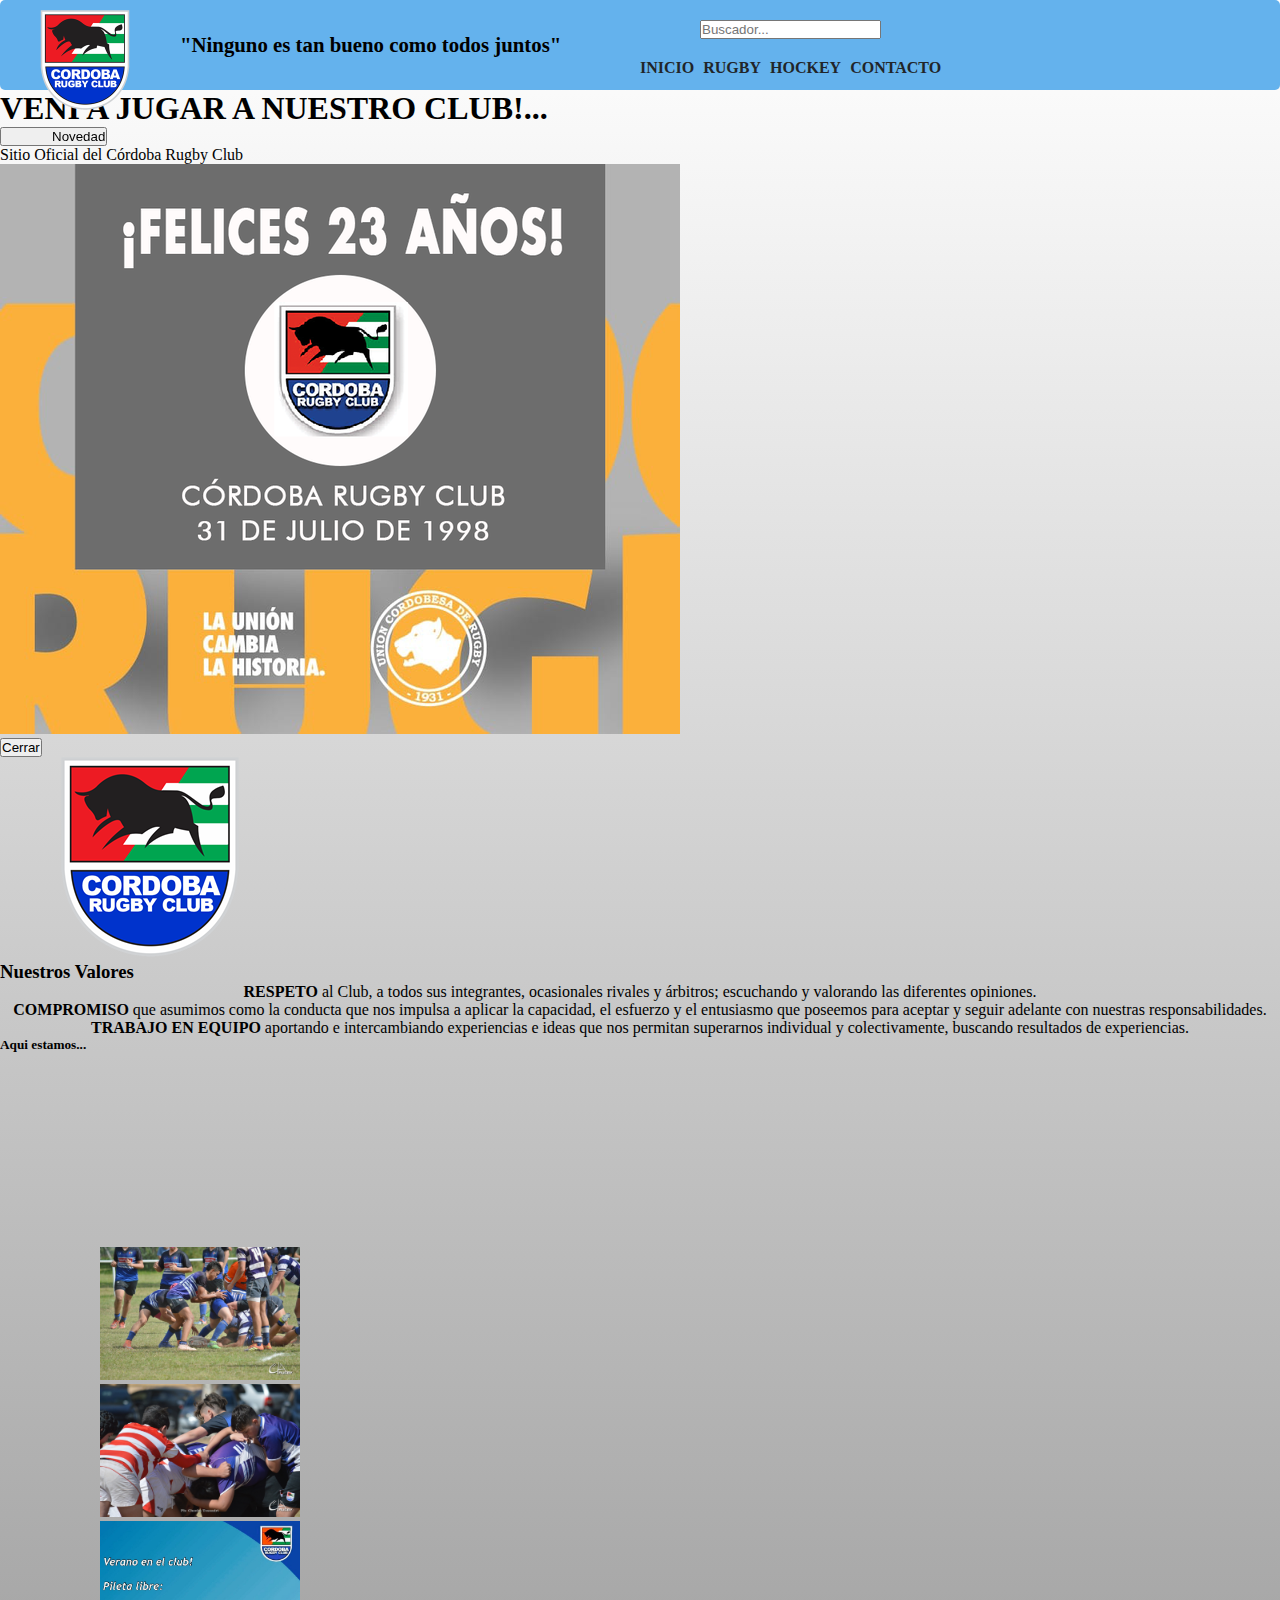
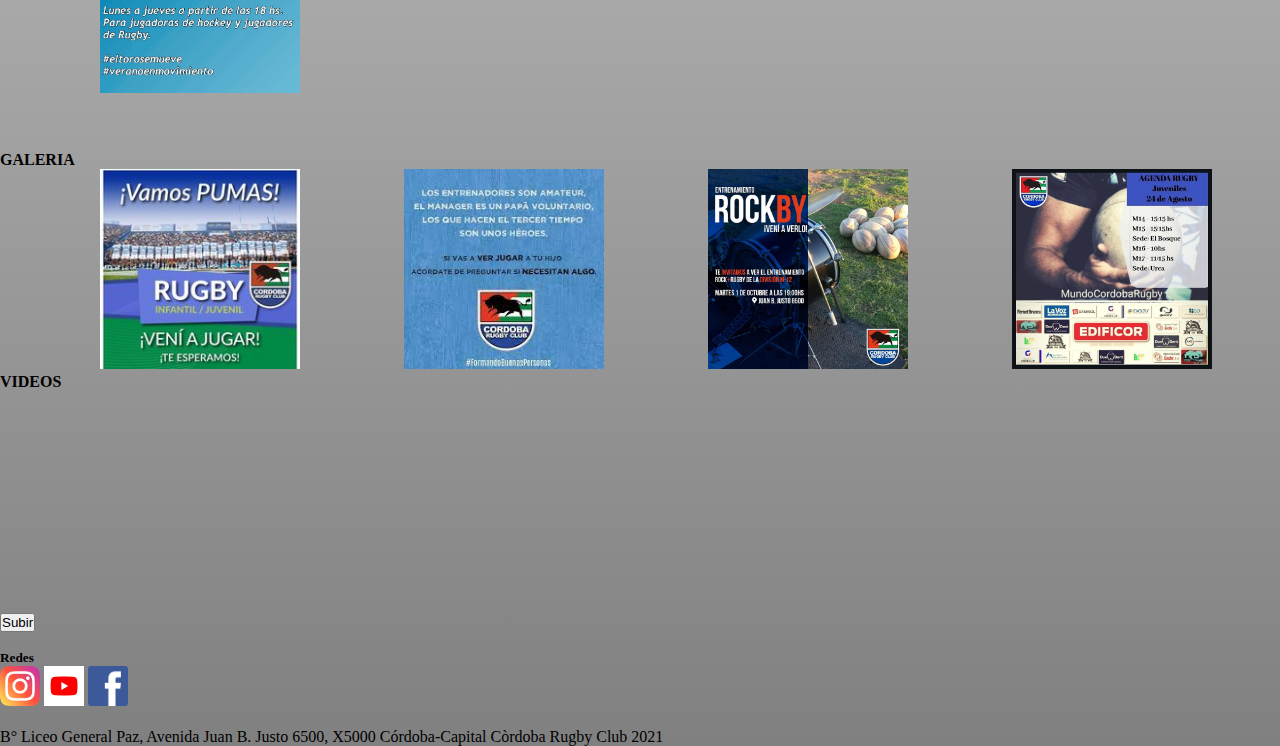
<file: Git/index.html>
<!DOCTYPE html>
<html lang="en">
<head>
    <meta charset="UTF-8">
    <meta http-equiv="X-UA-Compatible" content="IE=edge">
    <meta name="viewport" content="width=device-width, initial-scale=1.0">
    
    <link rel="stylesheet" href="./style-old.css">
    <link rel="stylesheet" href="./styles/main.css">

    <title> Cordoba Rugby Club</title>

    <meta name="viewport" content="width=device-width, initial-scale=1"> 
    
    <script src="https://stackpath.bootstrapcdn.com/bootstrap/4.4.1/js/bootstrap.min.js"></script> <!-- CDN de Bootstrap del JS -->
    <script src="https://code.jquery.com/jquery-3.4.1.slim.min.js"></script><!-- CDN de la librería de Jquery  -->
    <script src="https://cdn.jsdelivr.net/npm/popper.js@1.16.0/dist/umd/popper.min.js"></script> <!-- CDN de la librería de Popper  -->
    

    <link href="https://cdn.jsdelivr.net/npm/bootstrap@5.1.3/dist/css/bootstrap.min.css" rel="stylesheet" integrity="sha384-1BmE4kWBq78iYhFldvKuhfTAU6auU8tT94WrHftjDbrCEXSU1oBoqyl2QvZ6jIW3" crossorigin="anonymous">

</head>  
<body>

    
    
    <header>
    
      <div class="header_logoTitulo">
        <div class="logo"><a href="./index.html"><img src="./pages/images/cbarc3x2.png" alt="Logo CRC" ></a></div>  
        <div class="resenia"><strong><p >"Ninguno es tan bueno como todos juntos"</p></strong></div> 
      </div>
      
      <div class="header_buscadorNav">
        <input type="text" id="buscador" name="buscador" placeholder="Buscador..." class="buscador">
        <nav>
          <ul>
            <li><a href="index.html" >Inicio</a></li>
            <li><a href="pages/rugby.html" >Rugby</a></li>
            <li><a href="pages/hockey.html" >Hockey</a></li>
            <li><a href="pages/contacto.html" >Contacto</a></li>
          </ul>
        </nav>
      
      </div>
    </header> 
    <main>
   
        <h1>VENI A JUGAR A NUESTRO CLUB!...</h1> 

        <!-- MODAL O CUADRO DE DIÁLOGO  -->
      <button type="button" class="btn btn-primary" data-toggle="modal" data-target="#myModal" style="  top:0px; position: sticky; padding-left: 50px; margin-left: 0px;">
     Novedad
      </button>
  
      <!--  Modal -->
  <div class="modal" id="myModal">
    <div class="modal-dialog">
      <div class="modal-content" style="width: 700px;">
  
  
        <!-- Modal body -->
        <div class="modal-body">
            Sitio Oficial del Córdoba Rugby Club <img src="./pages/images/fecha.png" alt="Fecha">
        </div>
  
        <!-- Modal footer -->
        <div class="modal-footer">
          <button type="button" class="btn btn-danger" data-dismiss="modal">Cerrar</button>
        </div>
  
      </div>
    </div>
  </div>
    </section >
        
        <img class="logo" src="./pages/images/cbarc3x2.png" alt="logo">
        <h3>Nuestros Valores</h3>

       <div style="text-align: center;"><p> <strong>RESPETO</strong>  al Club, a todos sus integrantes, ocasionales rivales y árbitros;

                escuchando y valorando las diferentes opiniones.
            <p class="compromiso"> 
               <strong>COMPROMISO</strong>  que asumimos como la conducta que nos impulsa a aplicar

                la capacidad, el esfuerzo y el entusiasmo que poseemos para aceptar y seguir 
                
                adelante con nuestras responsabilidades. 
            </p>
            
             <p class="equipo"> <strong>TRABAJO EN EQUIPO</strong>  aportando e intercambiando experiencias e ideas

            que nos permitan superarnos individual y colectivamente, buscando 
            
            resultados de experiencias.</p></div> 
 </p>
 <h5 class="aqui">Aqui estamos...</h5>
 <iframe src="https://www.google.com/maps/embed?pb=!1m18!1m12!1m3!1d3407.45654384168!2d-64.17647149667025!3d-31.346378527072105!2m3!1f0!2f0!3f0!3m2!1i1024!2i768!4f13.1!3m3!1m2!1s0x94329995c73eb669%3A0xbe8fa3775ec55f9a!2scordoba%20rugby%20padel!5e0!3m2!1ses-419!2sar!4v1634599724843!5m2!1ses-419!2sar" style="border:0; margin-left: 50px; width:200px; height:100px;" allowfullscreen="" loading="lazy"></iframe>
 <!--mapa localizador-->
    </section>
    <br><br><br>   


<!--Bootstrap con Js-->
<!--CARRUSEL-->
    <section>
        <div id="demo" class="carousel slide" data-ride="carousel">

            <!-- Indicators-->
            <ul class="carousel-indicators">
              <li data-target="#demo" data-slide-to="0 " class="active"></li>
              <li data-target="#demo" data-slide-to="1"></li>
              <li data-target="#demo" data-slide-to="2"></li>
            </ul>
          
            <!-- imagenes de prueba -->
            <div class="carousel-inner">
              <div class="carousel-item active">
                <img src="./pages/images/ruck.jpg" alt="thiago carvalho" style="margin-left: 100px; width: 200px;">
              </div>
              <div class="carousel-item">
                <img src="./pages/images/scrum-infantiles.jpg" alt="poster"  style="margin-left: 100px; width: 200px;">
              </div>
              <div class="carousel-item">
                <img src="./pages/images/verano-pileta.jpg" alt="jugadores"  style="margin-left: 100px; width: 200px;">
              </div>
            </div>
          
            <!--atrás y siguiente-->
            <a class="carousel-control-prev" href="#demo" data-slide="prev">
              <span class="carousel-control-prev-icon"></span>
            </a>
            <a class="carousel-control-next" href="#demo" data-slide="next">
              <span class="carousel-control-next-icon"></span>
            </a>
          
          </div>
    </section>
    <br><br><br>



    <!--Seccion dos-->
    <section>
        <h4>GALERIA</h4>
        <!--aca va una imagen-->
        <img class="club vamos" src="./pages/images/club.jpg" alt=publicidad style="margin-left: 100px; width: 200px;">
        <img class="club formando" src="./pages/images/images.jpg" alt="publicidad" style="margin-left: 100px; width: 200px;">
        <img class="club niños" src="./pages/images/rock-rugby.jpg" alt="foto" style="margin-left: 100px; width: 200px;">
        <img class="plantel" src="./pages/images/publicidad.jpg" alt="publicidad" style="margin-left: 100px; width: 200px;">
        <h4>VIDEOS</h4>
    </section>
        <!--aca va un video-->
        <iframe class="video1"  src="https://www.youtube.com/embed/fdYLMQHuZuQ?start=25" title="YouTube video player" frameborder="0" allow="accelerometer; autoplay; clipboard-write; encrypted-media; gyroscope; picture-in-picture" allowfullscreen 
        style="margin-left: 5px;
        margin-right: 50px; width: 300px;  height: 200px;" ></iframe>
         <iframe class="video2" src="https://www.youtube.com/embed/L-svorAO0ng" title="YouTube video player" frameborder="0" allow="accelerometer; autoplay; clipboard-write; encrypted-media; gyroscope; picture-in-picture" allowfullscreen 
         style="margin-left: 5px;
        margin-right: 50px; width: 300px;  height: 200px;"></iframe>
         <br><br>
        <button>Subir</button>
    </section>
    <br><br>

    </main>

    

    <footer>
        <!--aca va mi logo-->
        <h5>Redes</h5>
        <div>
          <img src="./pages/images/insta.png" alt="Instagram" width="40" height="40" >
          <img src="./pages/images/yt.jpg" alt="Instagram" width="40" height="40" >
          <img src="./pages/images/facebook-770688_960_720.png" alt="Instagram" width="40" height="40" >
        </div>
        <br>
        
        <p></p>
            B° Liceo General Paz, Avenida Juan B. Justo 6500, X5000 Córdoba-Capital
            Còrdoba Rugby Club 2021
        </p>
    </footer>

  
    




    <script src="https://code.jquery.com/jquery-3.5.1.slim.min.js" integrity="sha384-DfXdz2htPH0lsSSs5nCTpuj/zy4C+OGpamoFVy38MVBnE+IbbVYUew+OrCXaRkfj" crossorigin="anonymous"></script>
    <script src="https://cdn.jsdelivr.net/npm/popper.js@1.16.0/dist/umd/popper.min.js" integrity="sha384-Q6E9RHvbIyZFJoft+2mJbHaEWldlvI9IOYy5n3zV9zzTtmI3UksdQRVvoxMfooAo" crossorigin="anonymous"></script>
    <script src="https://stackpath.bootstrapcdn.com/bootstrap/4.5.0/js/bootstrap.min.js" integrity="sha384-OgVRvuATP1z7JjHLkuOU7Xw704+h835Lr+6QL9UvYjZE3Ipu6Tp75j7Bh/kR0JKI" crossorigin="anonymous"></script>

    <script src="https://cdn.jsdelivr.net/npm/@popperjs/core@2.10.2/dist/umd/popper.min.js" integrity="sha384-7+zCNj/IqJ95wo16oMtfsKbZ9ccEh31eOz1HGyDuCQ6wgnyJNSYdrPa03rtR1zdB" crossorigin="anonymous"></script>
    <script src="https://cdn.jsdelivr.net/npm/bootstrap@5.1.3/dist/js/bootstrap.min.js" integrity="sha384-QJHtvGhmr9XOIpI6YVutG+2QOK9T+ZnN4kzFN1RtK3zEFEIsxhlmWl5/YESvpZ13" crossorigin="anonymous"></script>
</body>

</html>
</file>
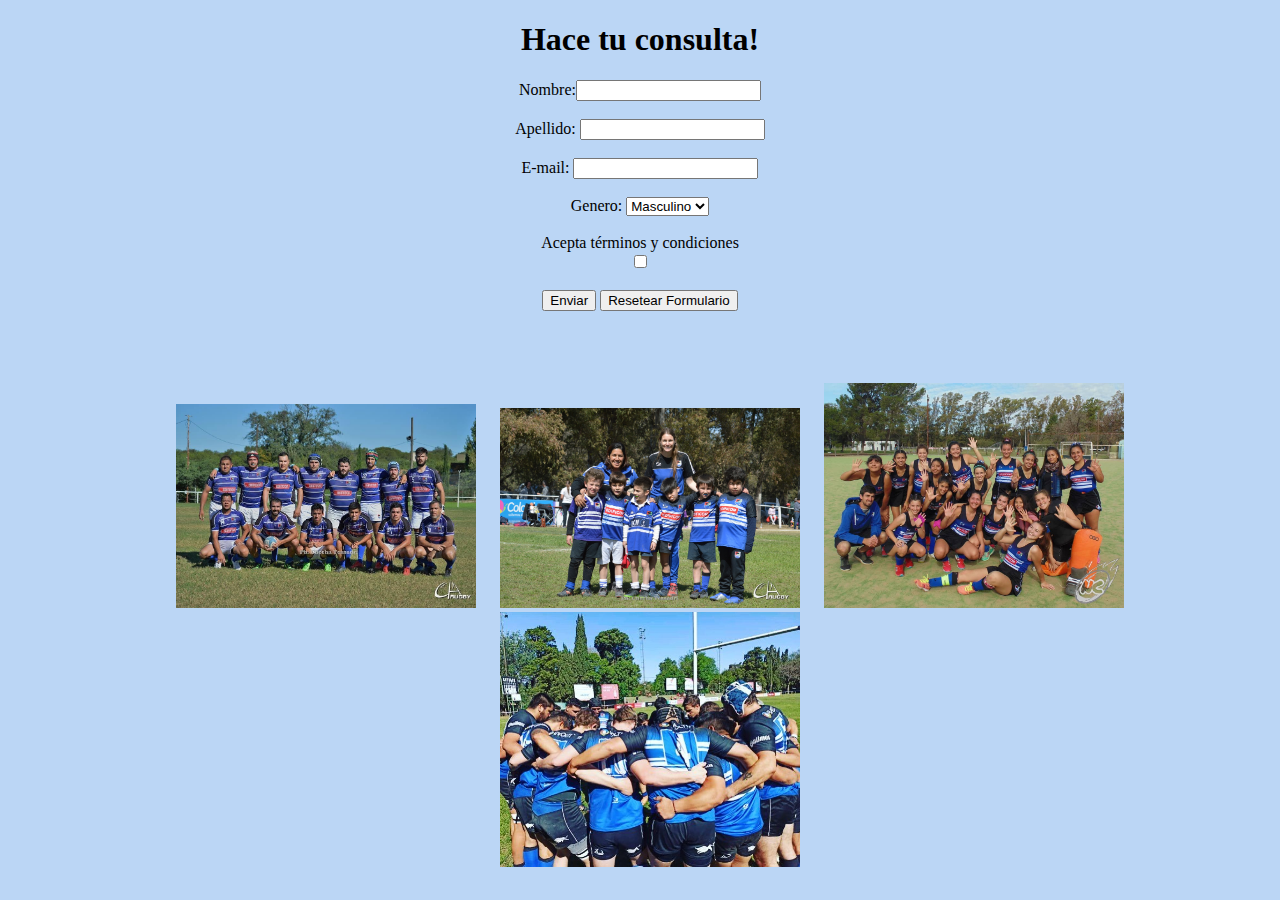
<file: Git/pages/contacto.html>
<!DOCTYPE html>
<html lang="en">
<head>
    <meta charset="UTF-8">
    <meta http-equiv="X-UA-Compatible" content="IE=edge">
    <meta name="viewport" content="width=device-width, initial-scale=1.0">
    <title>Contacto</title>

    <link rel="stylesheet" href="contacto.css">

</head>
<body class="cuerpo">
    <h1>Hace tu consulta!</h1>
    <form action="">
        Nombre:<input type="text">
        <br><br>
        Apellido: <input type="text">
        <br> <br>
        E-mail: <input type="text">
        <br> <br>
        Genero:
        <select name="Genero" id="">
            <option value="Masculino">Masculino</option>
            <option value="Femenino">Femenino</option>
            <option value="Otro">Otro</option>
          
        </select>
        <br><br>
        <div>Acepta términos y condiciones</div>
    <input type="checkbox" name="acepta" value="1" />
    <br><br>
        <input type="submit" value="Enviar"> <input type="reset" value="Resetear Formulario">

    </form>
    <br><br> <br><br>

    <img class="club vamos" src="./images/pre-intermedia.jpg" alt=publicidad style="margin-left: 20px; width: 300px;">
    <img class="club formando" src="./images/infantiles-m7.jpg" alt="publicidad" style="margin-left: 20px; width: 300px;">
    <img class="club niños" src="./images/hockey-frente.jpg" alt="foto" style="margin-left: 20px; width: 300px;">
    <img class="plantel" src="./images/abrazo.jpg" alt="publicidad" style="margin-left: 20px; width: 300px;">
   
</section> 



</body>
</html>
</file>
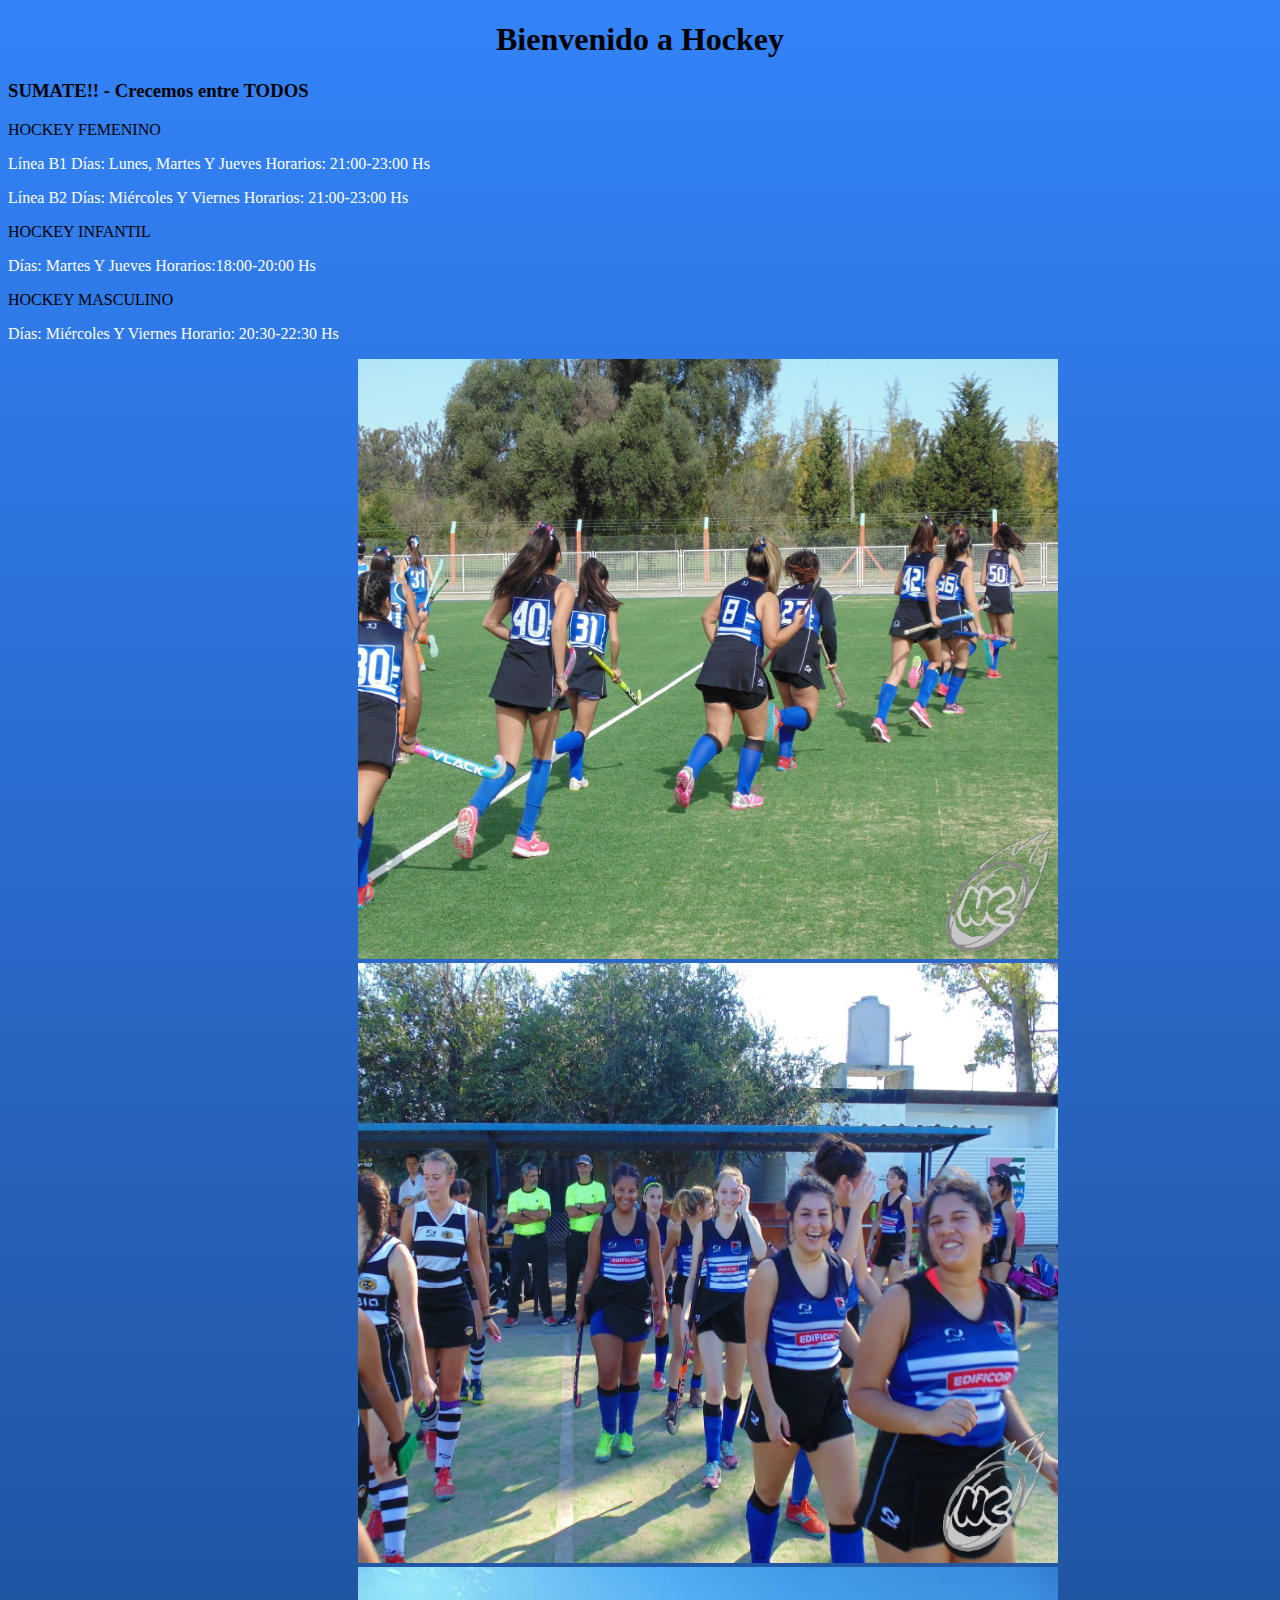
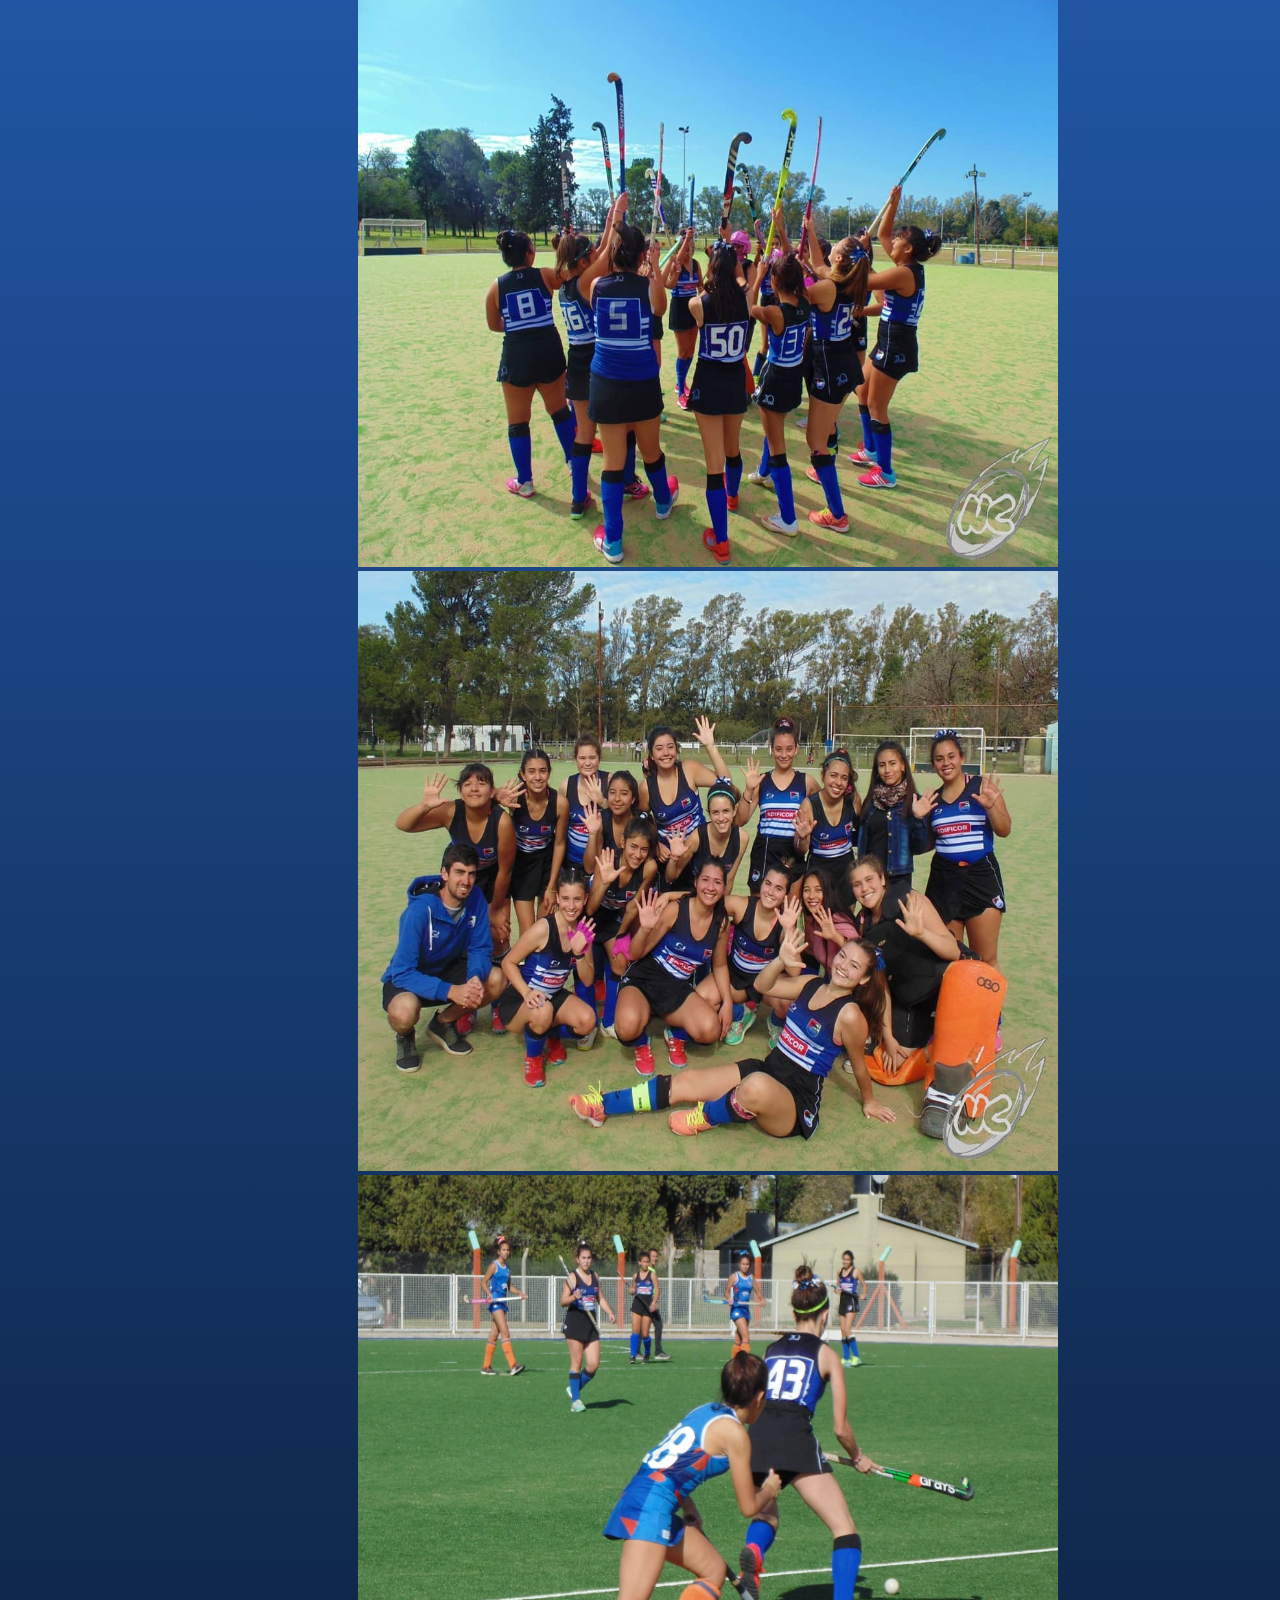
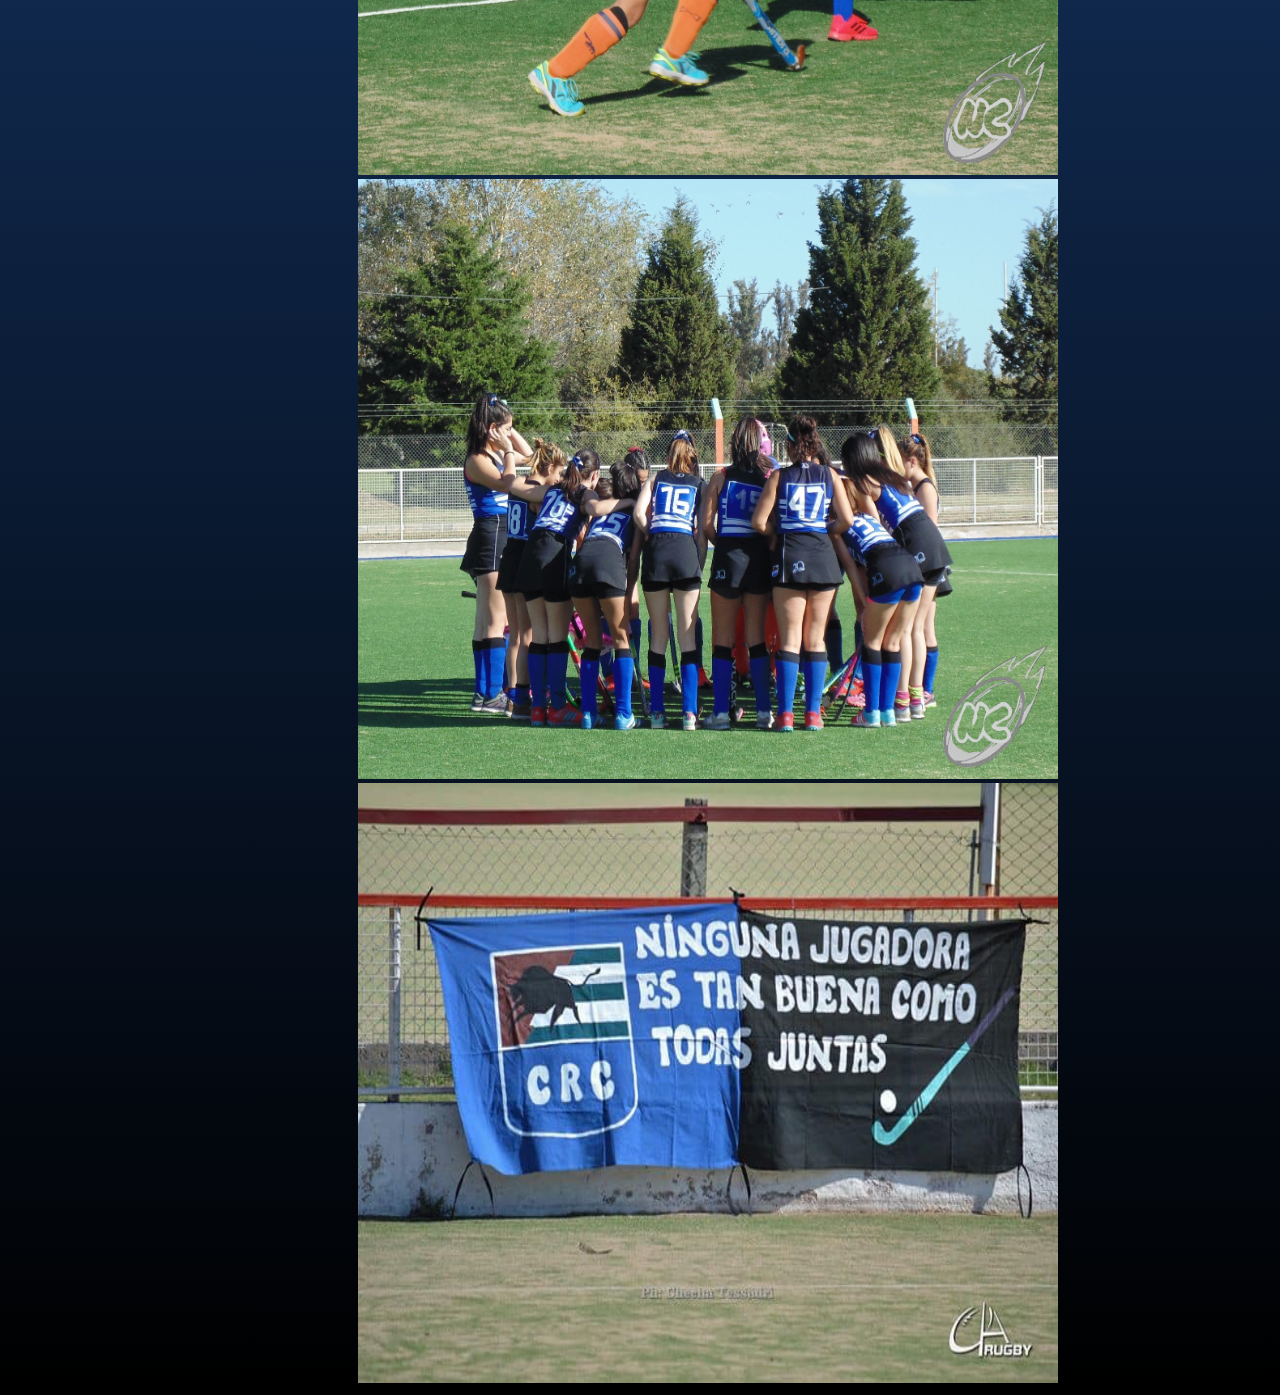
<file: Git/pages/hockey.html>
<!DOCTYPE html>
<html lang="en">
<head>
    <meta charset="UTF-8">
    <meta http-equiv="X-UA-Compatible" content="IE=edge">
    <meta name="viewport" content="width=device-width, initial-scale=1.0">
    <title>Hockey</title>

    <link rel="stylesheet" href="./hockey.css">
 
    
</head>
<body>
 <h1 style="text-align:center;">Bienvenido a Hockey</h1>
 <h3 style="text-align: justify;">SUMATE!! - Crecemos entre TODOS </h3>
 <div style="text-align: left; text-transform:capitalize; color: white;">
     <p>
        <p style="color: black; text-transform: uppercase;"> Hockey Femenino</p>
           Línea B1 
          Días: Lunes, Martes y Jueves
          Horarios: 21:00-23:00 hs
          
           <p>Línea B2
           Días: Miércoles y Viernes
           Horarios: 21:00-23:00 hs
        
            </p>  
           
     <p> <p style="color: black; text-transform: uppercase;">Hockey Infantil</p> 
            Días: Martes y Jueves
            Horarios:18:00-20:00 hs</p> 
         
     <p> <p style="color: black; text-transform: uppercase;">Hockey Masculino</p> 
            Días: Miércoles y Viernes
            Horario: 20:30-22:30 hs</p> 
     </p>
 </div>

 
 <div id="demo" class="carousel slide" data-ride="carousel">
      

  

  <div class="carousel-inner" style="margin-left: 350px;">
    <div class="carousel-item active">
      <img src="./images/hockey.jpg" alt="" width="700" height="600">
      <div class="carousel-caption">
          
          
        </div>   
    </div>
    <div class="carousel-item">
      <img src="./images/hockey-salida.jpg" alt="" width="700" height="600" >
      <div class="carousel-caption">
          
          
        </div>   
    </div>
    <div class="carousel-item">
      <img src="./images/hockey-arriba.jpg" alt="" width="700" height="600">
      <div class="carousel-caption">
          
          
        </div>  
        
    <div class="carousel-item">
      <img src="./images/hockey-frente.jpg" alt="" width="700" height="600">
      <div class="carousel-caption">
          
          
        </div>  
    
    <div class="carousel-item">
      <img src="./images/hockey-juego.jpg" alt="" width="700" height="600">
      <div class="carousel-caption">
        
          
        </div>  
        
    <div class="carousel-item">
      <img src="./images/hockey-juntar.jpg" alt="" width="700" height="600">
      <div class="carousel-caption">
         
          
        </div>  
      
    <div class="carousel-item">
      <img src="./images/hockey-cartel.jpg" alt="" width="700" height="600">
      <div class="carousel-caption">
          
        </div>  

    </div>
  </div>
  
</body>
</html>
</file>
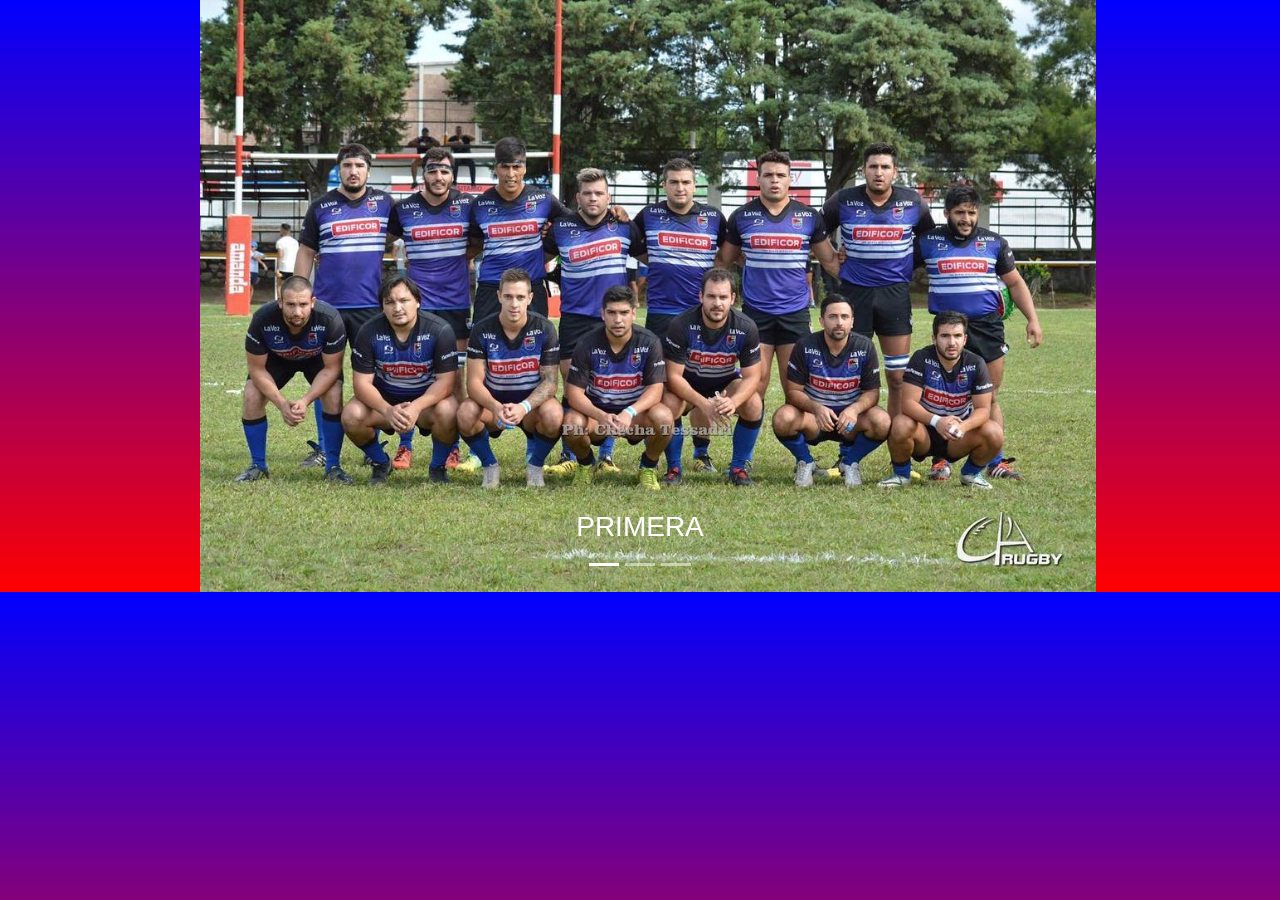
<file: Git/pages/rugby.html>
<!DOCTYPE html>
<html lang="en">
    <head>
        <title>Bootstrap Example</title>
        <meta charset="utf-8">
        <meta name="viewport" content="width=device-width, initial-scale=1">
        <link rel="stylesheet" href="https://maxcdn.bootstrapcdn.com/bootstrap/4.5.2/css/bootstrap.min.css">
        <script src="https://ajax.googleapis.com/ajax/libs/jquery/3.5.1/jquery.min.js"></script>
        <script src="https://cdnjs.cloudflare.com/ajax/libs/popper.js/1.16.0/umd/popper.min.js"></script>
        <script src="https://maxcdn.bootstrapcdn.com/bootstrap/4.5.2/js/bootstrap.min.js"></script>
        <style>
        
        .carousel-inner img {
          width: 70%;
          height: 70%;
        }
        </style>
        <link rel="stylesheet" href="rugby.css">
      </head>
      <body>
      
      <div id="demo" class="carousel slide" data-ride="carousel">
      
        <!-- Indicators -->
        <ul class="carousel-indicators" style="text-align:left;">
          <li data-target="#demo" data-slide-to="0" class="active"></li> 
          <li data-target="#demo" data-slide-to="1"></li>
          <li data-target="#demo" data-slide-to="2"></li>
        </ul>
        
     
        <div class="carousel-inner">
          <div class="carousel-item active">
            <img src="./images/primera.jpg" alt="Los Angeles" width="1100" height="500"style="margin-left: 200px;">
            <div class="carousel-caption">
                <h3>PRIMERA</h3>
                
              </div>   
          </div>
          <div class="carousel-item">
            <img src="./images/intermedia.jpg" alt="Chicago" width="1100" height="500" style="margin-left: 200px;">
            <div class="carousel-caption">
                <h3>INTERMEDIA</h3>
                
              </div>   
          </div>
          <div class="carousel-item">
            <img src="./images/pre-intermedia.jpg" alt="New York" width="1100" height="500"style="margin-left: 200px;">
            <div class="carousel-caption">
                <h3>PRE-INTERMEDIA</h3>
                
              </div>   
          </div>
        </div>

       
</body>
</html>
</file>
<file: Git/style-old.css>
@import url('https://fonts.googleapis.com/css2?family=Nunito:wght@300&family=Roboto:ital,wght@1,500&display=swap');


img{
    height: 70px;
}
iframe{
    height: 70px;
    width: 70px;
}
body{
    background-color: #196AFF;
}

body {
    background-image: linear-gradient(white,grey);
}
</file>
<file: Git/styles/main.css>
header {
  display: -webkit-box;
  display: -ms-flexbox;
  display: flex;
  -webkit-box-orient: vertical;
  -webkit-box-direction: normal;
      -ms-flex-direction: column;
          flex-direction: column;
  background-color: #64b2ed;
  border-radius: 5px;
}

header .header_logoTitulo {
  display: -webkit-box;
  display: -ms-flexbox;
  display: flex;
  -webkit-box-orient: horizontal;
  -webkit-box-direction: normal;
      -ms-flex-direction: row;
          flex-direction: row;
}

header .header_logoTitulo .logo {
  height: 70px;
  margin: 10px;
}

header .header_logoTitulo .resenia {
  margin: 10px;
}

header .header_buscadorNav {
  text-align: center;
  margin-top: 20px;
}

header .header_buscadorNav nav {
  margin-top: 20px;
}

header .header_buscadorNav nav ul {
  word-spacing: 10px;
  text-transform: uppercase;
  padding: 0px;
}

header .header_buscadorNav nav ul li {
  display: inline-block;
  list-style: none;
  font-size: 1rem;
}

header .header_buscadorNav nav ul li a {
  text-decoration: none;
  color: #212529;
  font-weight: bold;
}

@media (min-width: 768px) {
  header {
    display: -webkit-box;
    display: -ms-flexbox;
    display: flex;
    -webkit-box-orient: horizontal;
    -webkit-box-direction: normal;
        -ms-flex-direction: row;
            flex-direction: row;
    background-color: #64b2ed;
    position: -webkit-sticky;
    position: sticky;
    top: 0px;
    z-index: 999;
  }
  header .header_logoTitulo {
    display: -webkit-box;
    display: -ms-flexbox;
    display: flex;
    -webkit-box-orient: horizontal;
    -webkit-box-direction: normal;
        -ms-flex-direction: row;
            flex-direction: row;
    -webkit-box-align: center;
        -ms-flex-align: center;
            align-items: center;
  }
  header .header_logoTitulo .logo {
    margin: 10px;
  }
  header .header_logoTitulo .logo img {
    height: 70px;
  }
  header .header_logoTitulo .resenia {
    width: 250px;
  }
  header .header_buscadorNav {
    text-align: center;
    margin-top: 20px;
  }
  header .header_buscadorNav nav ul {
    word-spacing: 5px;
    text-transform: uppercase;
    padding: 0px;
  }
  header .header_buscadorNav nav ul li {
    display: inline-block;
    list-style: none;
    font-size: 1rem;
  }
  header .header_buscadorNav nav ul li a {
    text-decoration: none;
    color: #212529;
    font-weight: bold;
  }
}

@media (min-width: 1024px) {
  header {
    display: -webkit-box;
    display: -ms-flexbox;
    display: flex;
    -webkit-box-orient: horizontal;
    -webkit-box-direction: normal;
        -ms-flex-direction: row;
            flex-direction: row;
    background-color: #64b2ed;
    position: -webkit-sticky;
    position: sticky;
    /* top: 0px; */
    z-index: 999;
  }
  header .header_logoTitulo {
    display: -webkit-box;
    display: -ms-flexbox;
    display: flex;
    -webkit-box-orient: horizontal;
    -webkit-box-direction: normal;
        -ms-flex-direction: row;
            flex-direction: row;
    -webkit-box-align: center;
        -ms-flex-align: center;
            align-items: center;
  }
  header .header_logoTitulo .logo {
    margin: 10px;
  }
  header .header_logoTitulo .logo img {
    height: 100px;
  }
  header .header_logoTitulo .resenia {
    width: 450px;
    font-size: 1.3rem;
  }
  header .header_buscadorNav {
    text-align: center;
    margin-top: 20px;
  }
  header .header_buscadorNav nav ul {
    word-spacing: 5px;
    text-transform: uppercase;
    padding: 0px;
  }
  header .header_buscadorNav nav ul li {
    display: inline-block;
    list-style: none;
    font-size: 1rem;
  }
  header .header_buscadorNav nav ul li a {
    text-decoration: none;
    color: #212529;
    font-weight: bold;
  }
  header .header_buscadorNav nav ul li a:hover {
    color: #2245e0;
    text-decoration: underline;
  }
}

@media (min-width: 1920px) {
  header {
    display: -webkit-box;
    display: -ms-flexbox;
    display: flex;
    -webkit-box-orient: horizontal;
    -webkit-box-direction: normal;
        -ms-flex-direction: row;
            flex-direction: row;
    background-color: #64b2ed;
    position: -webkit-sticky;
    position: sticky;
    top: 0px;
    z-index: 999;
  }
  header .header_logoTitulo {
    display: -webkit-box;
    display: -ms-flexbox;
    display: flex;
    -webkit-box-orient: horizontal;
    -webkit-box-direction: normal;
        -ms-flex-direction: row;
            flex-direction: row;
    -webkit-box-align: center;
        -ms-flex-align: center;
            align-items: center;
  }
  header .header_logoTitulo .logo {
    margin: 10px;
  }
  header .header_logoTitulo .logo img {
    height: 100px;
  }
  header .header_logoTitulo .resenia {
    width: 800px;
    font-size: 2rem;
  }
  header .header_buscadorNav {
    text-align: center;
    margin-top: 20px;
  }
  header .header_buscadorNav nav ul {
    word-spacing: 30px;
    text-transform: uppercase;
    padding: 0px;
  }
  header .header_buscadorNav nav ul li {
    display: inline-block;
    list-style: none;
    font-size: 1.3rem;
  }
  header .header_buscadorNav nav ul li a {
    text-decoration: none;
    color: #212529;
    font-weight: bold;
  }
  header .header_buscadorNav nav ul li a:hover {
    color: #2245e0;
    text-decoration: underline;
  }
}

* {
  margin: 0;
  padding: 0;
  -webkit-box-sizing: border-box;
          box-sizing: border-box;
}

img {
  max-width: 100%;
  height: auto;
}
/*# sourceMappingURL=main.css.map */
</file>
<file: Git/pages/contacto.css>
.grid {
    display: grid;  
	grid-template-columns: 450px 450px; 
	grid-template-rows: 100px 100px ;
    grid-column-gap: 80px;
    grid-row-gap: 35px;
    align-items: center;
    border: black solid 4px;
    gap: 10px;
    justify-content: space-evenly;
    
    text-align: center;
 
} 
body{
    background-color: rgb(87, 230, 68);

}

.cuerpo{
  text-align:center;
}

.bloque{
    border: solid rgb(212, 8, 8) 3px;
    margin-left: 100px;
}


/* Mobile Styles */
@media only screen and (max-width: 400px) {
    body {
      background-color: #f78387; /* Red */
    }
  }
  /* Tablet Styles */
  @media only screen and (min-width: 401px) and (max-width: 960px) {
    body {
      background-color: #f7c878; /* Yellow */
    }
  }
  /* Desktop Styles */
  @media only screen and (min-width: 961px) {
    body {
      background-color: #bbd6f5; /* Blue */
    }
  }
</file>
<file: Git/pages/hockey.css>
body {
    background-image: linear-gradient(rgb(51, 131, 250),black);
}

/* Mobile Styles */
@media only screen and (max-width: 400px) {
    body {
      background-color: #f78387; /* Red */
    }
  }
  /* Tablet Styles */
  @media only screen and (min-width: 401px) and (max-width: 960px) {
    body {
      background-color: #f7c878; /* Yellow */
    }
  }
  /* Desktop Styles */
  @media only screen and (min-width: 961px) {
    body {
      background-color: #bbd6f5; /* Blue */
    }
  }
</file>
<file: Git/pages/rugby.css>
body {
    background-image: linear-gradient(blue, red);
}
</file>
